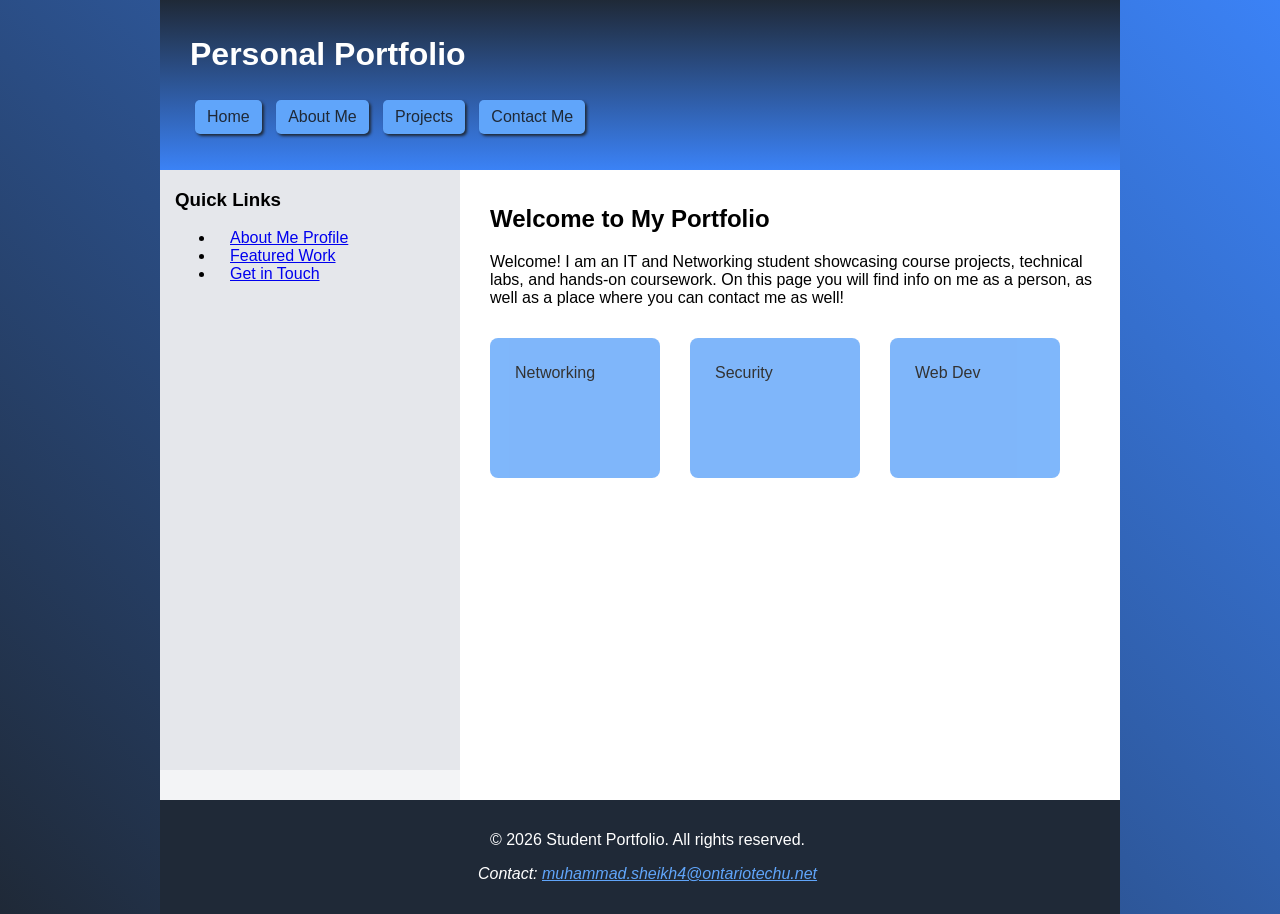
<file: index.html>
<!DOCTYPE HTML>
<html>
  
<head>
  <meta charset="UTF-8">
  <meta name="viewport" content="width=device-width">
  <!-- Desktop / Full-size Stylesheet -->
  <link href="full.css" rel="stylesheet" type="text/css" media="only screen and (min-width: 960px)">
  <!-- Tablet Stylesheet -->
  <link href="tablet.css" rel="stylesheet" type="text/css" media="only screen and (min-width: 481px) and (max-width: 960px)">
  <!-- Mobile / Phone Stylesheet -->
  <link href="phone.css" rel="stylesheet" type="text/css" media="only screen and (max-width: 480px)">
  <title>Home - Personal Portfolio</title>
</head>

<body>
  <div id="wrapper">
    <header id="banner">
      <h1>Personal Portfolio</h1>
      <nav>
        <p>
          <a class="button" href="index.html">Home</a>
          <a class="button" href="about.html">About Me</a>
          <a class="button" href="projects.html">Projects</a>
          <a class="button" href="contact.html">Contact Me</a>
        </p>
      </nav>
    </header>

    <div id="left-column">
      <h3>Quick Links</h3>
      <ul>
        <li><a href="about.html">About Me Profile</a></li>
        <li><a href="projects.html">Featured Work</a></li>
        <li><a href="contact.html">Get in Touch</a></li>
      </ul>
    </div>

    <div id="right-column">
      <article>
        <h2>Welcome to My Portfolio</h2>
        <p>Welcome! I am an IT and Networking student showcasing course projects, technical labs, and hands-on coursework. On this page you will find info on me as a person, as well as a place where you can contact me as well!</p>
        <div class="box">
          <p>Networking</p>
        </div>
        <div class="box">
          <p>Security</p>
        </div>
        <div class="box">
          <p>Web Dev</p>
        </div>
        <div class="clear"></div>
      </article>
    </div>

    <div class="clear"></div>

    <footer id="footer">
      <p>&copy; 2026 Student Portfolio. All rights reserved.</p>
      <address>
        <p>Contact: <a href="mailto:muhammad.sheikh4@ontariotechu.net">muhammad.sheikh4@ontariotechu.net</a></p>
      </address>
    </footer>

  </div>
</body>

</html>
</file>
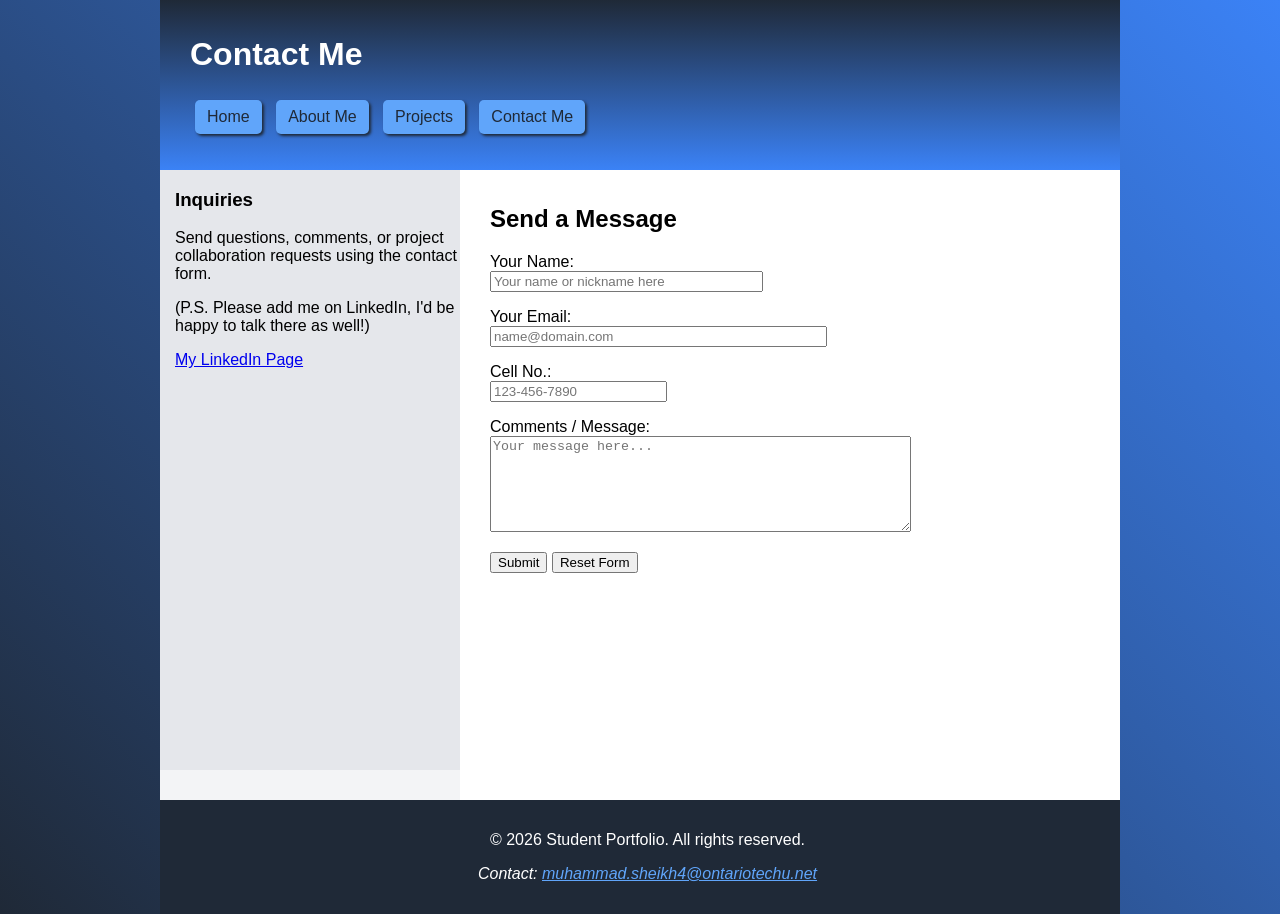
<file: contact.html>
<!DOCTYPE HTML>
<html>
<head>
  <meta charset="UTF-8">
  <title>Contact Me - Personal Portfolio</title>
  <meta name="viewport" content="width=device-width">
  <link href="full.css" rel="stylesheet" type="text/css" media="only screen and (min-width: 960px)">
  <link href="tablet.css" rel="stylesheet" type="text/css" media="only screen and (min-width: 481px) and (max-width: 960px)">
  <link href="phone.css" rel="stylesheet" type="text/css" media="only screen and (max-width: 480px)">
</head>
<body>
  <div id="wrapper">
    <header id="banner">
      <h1>Contact Me</h1>
      <nav>
        <p>
          <a class="button" href="index.html">Home</a>
          <a class="button" href="about.html">About Me</a>
          <a class="button" href="projects.html">Projects</a>
          <a class="button" href="contact.html">Contact Me</a>
        </p>
      </nav>
    </header>

    <div id="left-column">
      <h3>Inquiries</h3>
      <p>Send questions, comments, or project collaboration requests using the contact form.</p>
      <p>(P.S. Please add me on LinkedIn, I'd be happy to talk there as well!)</p>
      <a href="https://www.linkedin.com/in/zafirsm">My LinkedIn Page</a>
    </div>

    <div id="right-column">
      <article>
        <h2>Send a Message</h2>
        <form action="mailto:student@ontariotechu.net" method="post" enctype="text/plain" name="contactForm">
          <p>
            <label for="name">Your Name:</label><br>
            <input type="text" id="name" name="name" size="32" placeholder="Your name or nickname here" required>
          </p>
          <p>
            <label for="email">Your Email:</label><br>
            <input type="email" id="email" name="email" size="40" placeholder="name@domain.com" required>
          </p>
          <p>
            <label for="phone">Cell No.:</label><br>
            <input type="tel" id="phone" name="phone" size="20" placeholder="123-456-7890">
          </p>
          <p>
            <label for="comments">Comments / Message:</label><br>
            <textarea id="comments" name="comments" cols="50" rows="6" placeholder="Your message here..." required></textarea>
          </p>
          <p>
            <input type="submit" value="Submit">
            <input type="reset" value="Reset Form">
          </p>
        </form>
      </article>
    </div>

    <div class="clear"></div>

    <footer id="footer">
      <p>&copy; 2026 Student Portfolio. All rights reserved.</p>
      <address>
        <p>Contact: <a href="mailto:muhammad.sheikh4@ontariotechu.net">muhammad.sheikh4@ontariotechu.net</a></p>
      </address>
    </footer>
  </div>
</body>
</html>
</file>
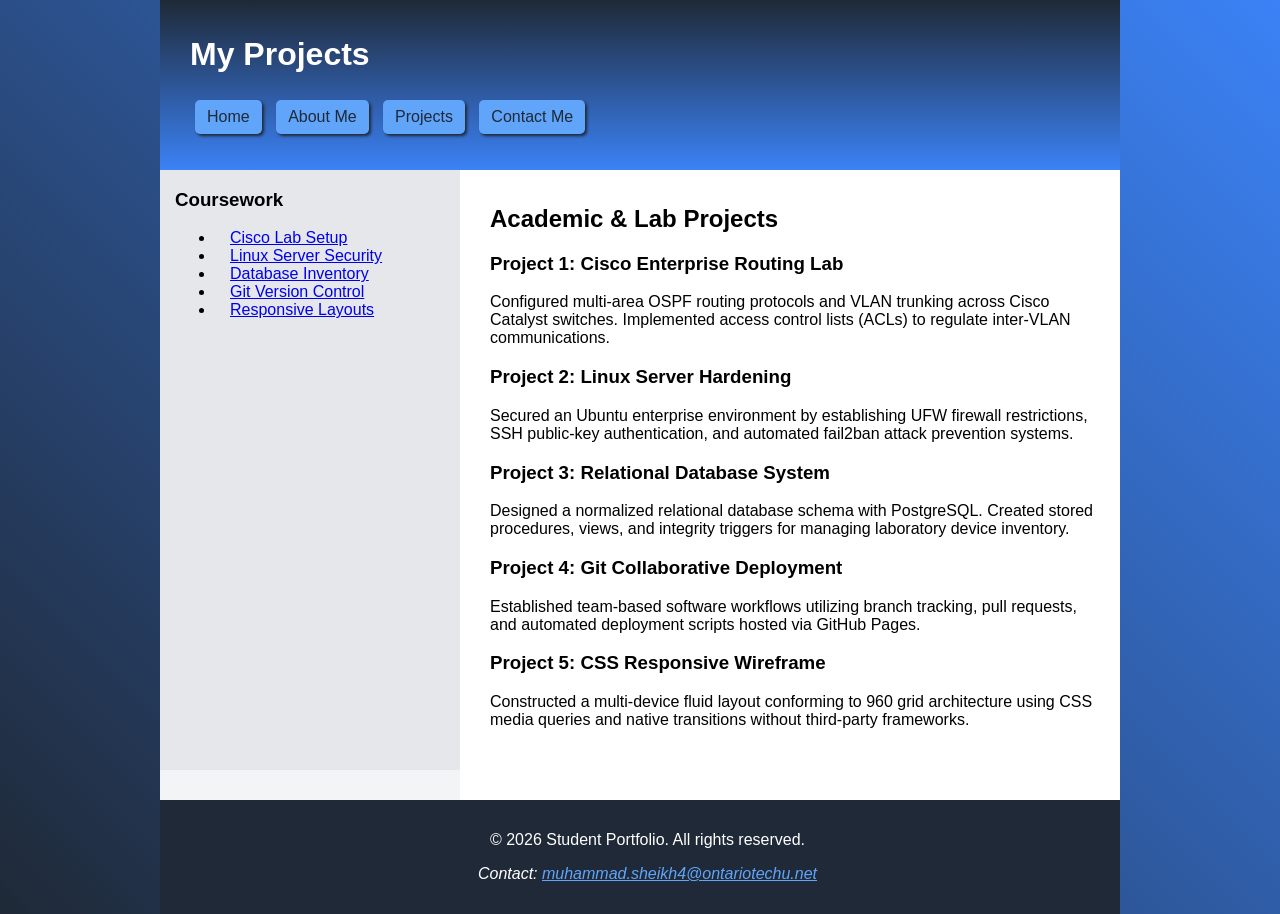
<file: projects.html>
<!DOCTYPE HTML>
<html>
<head>
  <meta charset="UTF-8">
  <title>Projects - Personal Portfolio</title>
  <meta name="viewport" content="width=device-width">
  <link href="full.css" rel="stylesheet" type="text/css" media="only screen and (min-width: 960px)">
  <link href="tablet.css" rel="stylesheet" type="text/css" media="only screen and (min-width: 481px) and (max-width: 960px)">
  <link href="phone.css" rel="stylesheet" type="text/css" media="only screen and (max-width: 480px)">
</head>
<body>
  <div id="wrapper">
    <header id="banner">
      <h1>My Projects</h1>
      <nav>
        <p>
          <a class="button" href="index.html">Home</a>
          <a class="button" href="about.html">About Me</a>
          <a class="button" href="projects.html">Projects</a>
          <a class="button" href="contact.html">Contact Me</a>
        </p>
      </nav>
    </header>

    <div id="left-column">
      <h3>Coursework</h3>
      <ul>
        <li><a href="#proj1">Cisco Lab Setup</a></li>
        <li><a href="#proj2">Linux Server Security</a></li>
        <li><a href="#proj3">Database Inventory</a></li>
        <li><a href="#proj4">Git Version Control</a></li>
        <li><a href="#proj5">Responsive Layouts</a></li>
      </ul>
    </div>

    <div id="right-column">
      <article>
        <h2>Academic & Lab Projects</h2>

        <!-- Project 1 -->
        <section id="proj1">
          <h3>Project 1: Cisco Enterprise Routing Lab</h3>
          <p>Configured multi-area OSPF routing protocols and VLAN trunking across Cisco Catalyst switches. Implemented access control lists (ACLs) to regulate inter-VLAN communications.</p>
        </section>

        <!-- Project 2 -->
        <section id="proj2">
          <h3>Project 2: Linux Server Hardening</h3>
          <p>Secured an Ubuntu enterprise environment by establishing UFW firewall restrictions, SSH public-key authentication, and automated fail2ban attack prevention systems.</p>
        </section>

        <!-- Project 3 -->
        <section id="proj3">
          <h3>Project 3: Relational Database System</h3>
          <p>Designed a normalized relational database schema with PostgreSQL. Created stored procedures, views, and integrity triggers for managing laboratory device inventory.</p>
        </section>

        <!-- Project 4 -->
        <section id="proj4">
          <h3>Project 4: Git Collaborative Deployment</h3>
          <p>Established team-based software workflows utilizing branch tracking, pull requests, and automated deployment scripts hosted via GitHub Pages.</p>
        </section>

        <!-- Project 5 -->
        <section id="proj5">
          <h3>Project 5: CSS Responsive Wireframe</h3>
          <p>Constructed a multi-device fluid layout conforming to 960 grid architecture using CSS media queries and native transitions without third-party frameworks.</p>
        </section>
      </article>
    </div>

    <div class="clear"></div>

    <footer id="footer">
      <p>&copy; 2026 Student Portfolio. All rights reserved.</p>
      <address>
        <p>Contact: <a href="mailto:muhammad.sheikh4@ontariotechu.net">muhammad.sheikh4@ontariotechu.net</a></p>
      </address>
    </footer>
  </div>
</body>
</html>
</file>
<file: full.css>
@charset "UTF-8";

body {
  background-color: #1F2937;
  /* Angled Linear Gradient */
  background: linear-gradient(45deg, #1F2937 0%, #3B82F6 100%);
  font-family: Verdana, Geneva, Arial, sans-serif;
  padding: 0px;
  margin: 0px;
}

#wrapper {
  width: 960px;
  margin-left: auto;
  margin-right: auto;
  background-color: #F3F4F6;
  min-height: 800px;
}

#banner {
  /* Linear Gradient top to bottom */
  background: linear-gradient(to bottom, #1F2937 0%, #3B82F6 100%);
  color: white;
  padding: 15px;
}

#banner h1 {
  color: white;
  margin-left: 15px;
}

#left-column {
  float: left;
  width: 300px;
  background-color: #E5E7EB;
  min-height: 600px;
}

#left-column a{
  margin:15px
}

#right-column {
  float: right;
  width: 630px;
  background-color: #FFFFFF;
  min-height: 600px;
  padding: 15px;
}

h1, h2, h3, h4, h5, h6, p, li {
  margin-left: 15px;
}

.button {
  font-size: 1rem;
  text-decoration: none;
  background-color: #60A5FA;
  color: #1F2937;
  display: inline-block;
  padding: 8px 12px;
  margin: 5px;
  border-radius: 5px;
  box-shadow: 2px 2px 3px #1F2937;
  transition: background 1s, color 1s;
}

.button:hover {
  background-color: #F97316;
  color: white;
  box-shadow: 3px 3px 5px black;
}

.box {
  height: 120px;
  width: 150px;
  float: left;
  background-color: #60A5FA;
  margin: 15px;
  padding: 10px;
  opacity: 0.8;
  border-radius: 8px;
  transition: transform 0.5s, opacity 0.5s;
}

.box:hover {
  opacity: 1;
  transform: scale(1.05);
}
figure {
  width: 250px;
  background-color: white;
  margin: 15px;
  padding: 10px;
  border: 1px solid #1F2937;
}

figcaption {
  background-color: #1F2937;
  color: white;
  text-align: center;
  padding: 4px;
}

.clear {
  clear: both;
}

#footer {
  background-color: #1F2937;
  color: white;
  padding: 15px;
  text-align: center;
}

#footer a {
  color: #60A5FA;
}
</file>
<file: tablet.css>
@charset "UTF-8";
/* Color scheme: #1F2937 #3B82F6 #60A5FA #F3F4F6 #F97316 */

body {
  background-color: #1F2937;
  font-family: Verdana, Geneva, Arial, sans-serif;
  padding: 0px;
  margin: 0px;
  color: #1F2937;
}

#wrapper {
  width: 100%;
  margin-left: auto;
  margin-right: auto;
  background-color: #F3F4F6;
  min-height: 800px;
}

#banner {
  /* Angled linear gradient for tablet header */
  background: linear-gradient(45deg, #1F2937 0%, #3B82F6 100%);
  color: white;
  padding: 10px;
}

#banner h1 {
  color: white;
  margin-left: 15px;
}

#left-column {
  float: none;
  width: 100%;
  background-color: #E5E7EB;
  min-height: 100px;
}

#right-column {
  float: none;
  width: 95%;
  background-color: #FFFFFF;
  min-height: 500px;
  padding: 10px;
}

h1, h2, h3, h4, h5, h6, p, li {
  margin-left: 15px;
  margin-top: 5px;
}

.button {
  font-size: 1rem;
  text-decoration: none;
  background-color: #60A5FA;
  color: #1F2937;
  display: inline-block;
  padding: 8px 14px;
  margin: 5px;
  border-radius: 5px;
}

.button:hover {
  background-color: #F97316;
  color: white;
}

.box {
  width: 45%;
  min-height: 120px;
  float: left;
  background-color: #60A5FA;
  margin: 2%;
  opacity: 1;
}

figure {
  width: 80%;
  margin: 10px auto;
  background-color: white;
  border: 1px solid #1F2937;
}

figcaption {
  background-color: #1F2937;
  color: white;
  text-align: center;
}

.clear {
  clear: both;
}

#footer {
  background-color: #1F2937;
  color: white;
  padding: 10px;
  text-align: center;
}

#footer a {
  color: #60A5FA;
}
</file>
<file: phone.css>
@charset "UTF-8";
/* Color scheme: #1F2937 #3B82F6 #60A5FA #F3F4F6 #F97316 */

body {
  background-color: #1F2937;
  font-family: Verdana, Geneva, Arial, sans-serif;
  padding: 0px;
  margin: 0px;
  color: #1F2937;
}

#wrapper {
  width: 100%;
  background-color: #F3F4F6;
}

#banner {
  background: linear-gradient(to bottom, #1F2937 0%, #3B82F6 100%);
  color: white;
  padding: 10px;
}

#banner h1 {
  color: white;
  font-size: 1.4rem;
  margin-left: 10px;
}

#left-column {
  float: none;
  width: 100%;
  background-color: #E5E7EB;
}

#right-column {
  float: none;
  width: 100%;
  background-color: #FFFFFF;
  padding: 5px;
}

h1, h2, h3, h4, h5, h6, p, li {
  margin-left: 10px;
  margin-right: 10px;
}

.button {
  font-size: 1.1rem;
  text-decoration: none;
  background-color: #60A5FA;
  color: #1F2937;
  display: block;
  width: 90%;
  margin: 8px auto;
  text-align: center;
  padding: 10px 0;
  border-radius: 6px;
}

.button:hover {
  background-color: #F97316;
  color: white;
}

.box {
  width: 90%;
  min-height: 100px;
  float: none;
  background-color: #60A5FA;
  margin: 10px auto;
  opacity: 1;
}

input[type="text"], input[type="email"], input[type="tel"], textarea {
  width: 90%;
}

figure {
  width: 90%;
  margin: 10px auto;
}

figcaption {
  background-color: #1F2937;
  color: white;
  text-align: center;
}

.clear {
  clear: both;
}

#footer {
  background-color: #1F2937;
  color: white;
  padding: 10px;
  text-align: center;
}

#footer a {
  color: #60A5FA;
}
</file>
